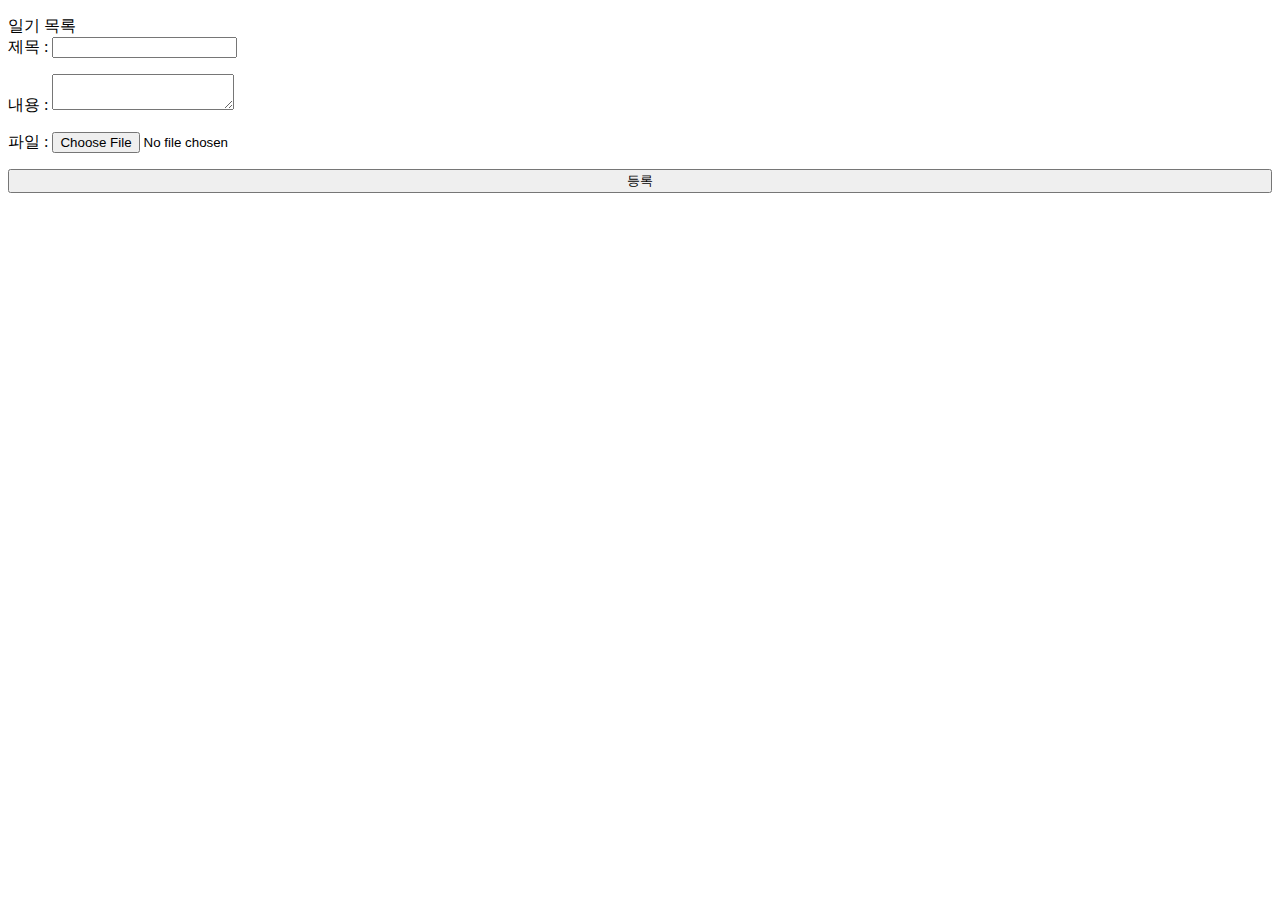
<file: src/main/resources/templates/diary/form.html>
<!doctype html>
<html lang="en" xmlns:th="http://www.thymeleaf.org">
<head th:replace="~{fragments/common :: head}"></head>
<body>
<p th:text="${message}"></p>
<nav>
    <a th:href="@{/diary}">일기 목록</a>
</nav>
<section>
    <form th:action="@{/diary/new}" method="post" th:object="${form}" enctype="multipart/form-data" style="display: flex; flex-direction: column; gap: 1rem;">
        <label>제목 : <input th:field="*{title}"></label>
        <label>내용 : <textarea th:field="*{content}"></textarea></label>
        <label>파일 : <input type="file" th:field="*{file}" ></label>
        <button>등록</button>
    </form>
</section>
</body>
</html>
</file>
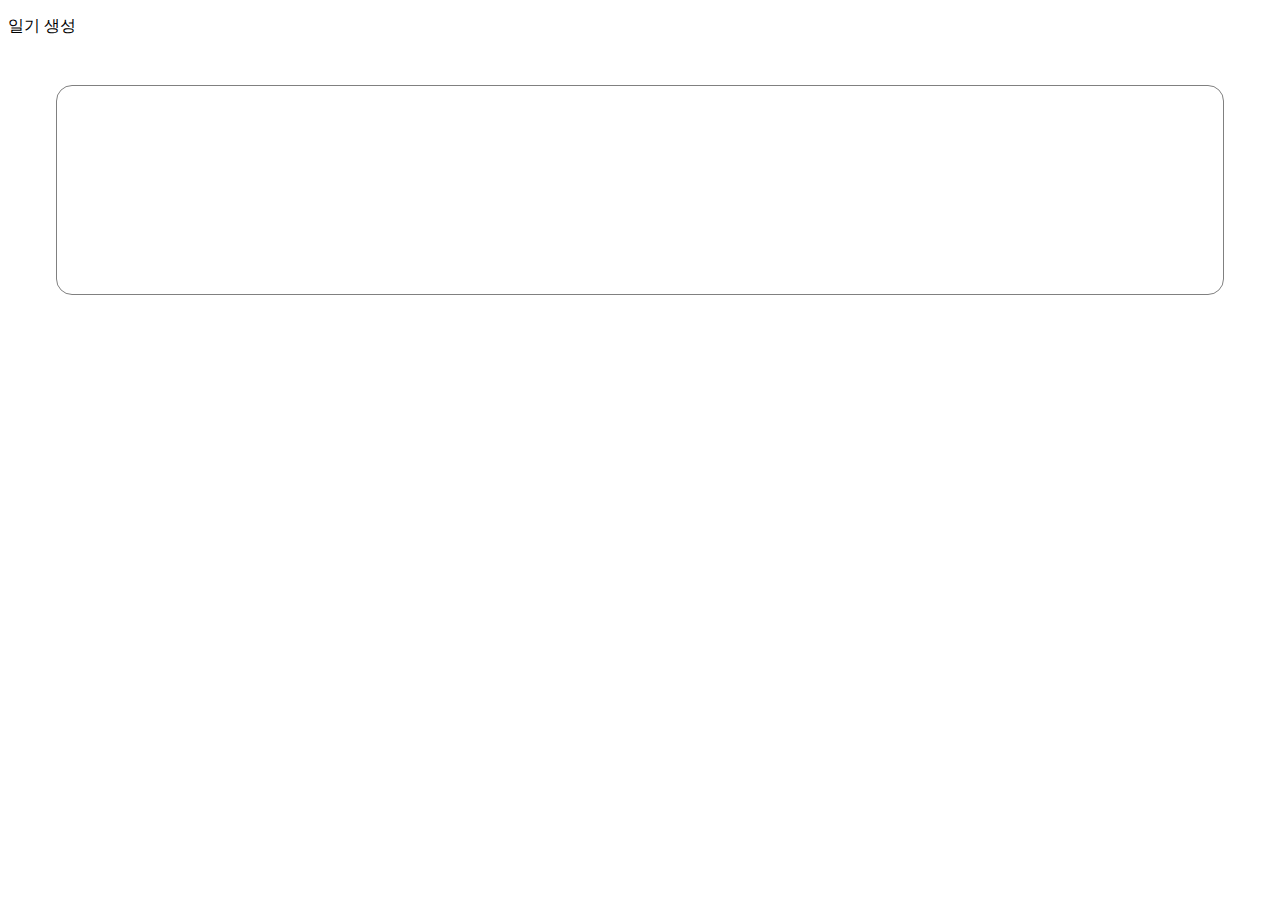
<file: src/main/resources/templates/diary/list.html>
<!doctype html>
<html lang="en" xmlns:th="http://www.thymeleaf.org">
<head th:replace="~{fragments/common :: head}"></head>
<body>
<p th:text="${message}"></p>
<nav>
    <a th:href="@{/diary/new}">일기 생성</a>
</nav>
<section style="padding: 2rem;">
    <div style="display: flex; padding: 1rem; margin: 1rem; border: 1px solid gray; border-radius: 1rem" th:each="el : ${list}">
        <div style="width: 120px" th:if="${el.filename}">
            <img style="width: 100%" th:src="@{/file/{filename}(filename=${el.filename})}" th:alt="이미지">
        </div>
        <div style="display: flex; flex-direction: column; gap: 1rem; padding: 1rem">
            <h3 th:text="${el.title}"></h3>
            <h4 th:text="${el.createdAt}"></h4>
            <p th:text="${el.content}"></p>
        </div>
    </div>
</section>
</body>
</file>
